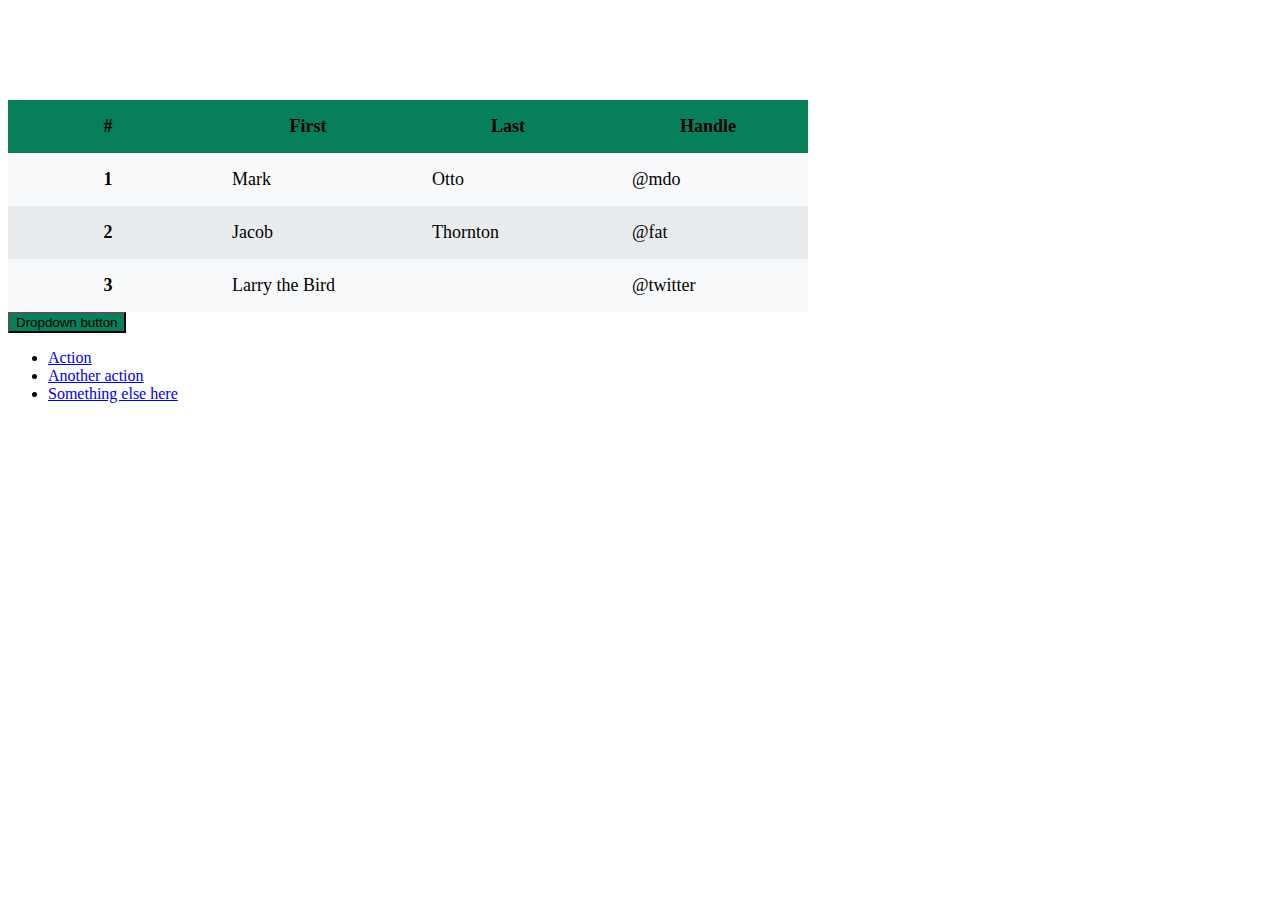
<file: test.html>
<!DOCTYPE html>
<html lang="en">
  <head>
    <meta charset="utf-8" />
    <meta name="viewport" content="width=device-width, initial-scale=1" />
    <title>Bootstrap demo</title>

    <link rel="stylesheet" href="css/test.css" />

    <link
      href="https://cdn.jsdelivr.net/npm/bootstrap@5.3.2/dist/css/bootstrap.min.css"
      rel="stylesheet"
      integrity="sha384-T3c6CoIi6uLrA9TneNEoa7RxnatzjcDSCmG1MXxSR1GAsXEV/Dwwykc2MPK8M2HN"
      crossorigin="anonymous"
    />
  </head>
  <body>
    <!-- <form>
      <div class="mb-3">
        <label for="exampleInputEmail1" class="form-label">Email address</label>
        <input
          type="email"
          class="form-control"
          id="exampleInputEmail1"
          aria-describedby="emailHelp"
        />
        <div id="emailHelp" class="form-text">
          We'll never share your email with anyone else.
        </div>
      </div>
      <div class="mb-3">
        <label for="exampleInputPassword1" class="form-label">Password</label>
        <input
          type="password"
          class="form-control"
          id="exampleInputPassword1"
        />
      </div>
      <div class="mb-3 form-check">
        <input type="checkbox" class="form-check-input" id="exampleCheck1" />
        <label class="form-check-label" for="exampleCheck1">Check me out</label>
      </div>
      <button type="submit" class="btn btn-primary">Submit</button>
    </form>

    <div class="form-check form-switch">
      <input
        class="form-check-input"
        type="checkbox"
        role="switch"
        id="flexSwitchCheckChecked"
        checked
      />
      <label class="form-check-label" for="flexSwitchCheckChecked"
        >Checked switch checkbox input</label
      >
    </div>

    <div class="mb-3">
      <label for="exampleFormControlInput1" class="form-label"
        >Email address</label
      >
      <input
        type="email"
        class="form-control"
        id="exampleFormControlInput1"
        placeholder="name@example.com"
      />
    </div>
    <div class="mb-3">
      <label for="exampleFormControlTextarea1" class="form-label"
        >Example textarea</label
      >
      <textarea
        class="form-control"
        id="exampleFormControlTextarea1"
        rows="3"
      ></textarea>
    </div> -->

    <!-- <table class="table"> -->
    <div class="table-responsive">
      <table class="table-primary">
        <thead class="test-color">
          <tr>
            <th scope="col" class="test-color">#</th>
            <th scope="col">First</th>
            <th scope="col">Last</th>
            <th scope="col">Handle</th>
          </tr>
        </thead>
        <tbody>
          <tr>
            <th scope="row">1</th>
            <td>Mark</td>
            <td>Otto</td>
            <td>@mdo</td>
          </tr>
          <tr>
            <th scope="row">2</th>
            <td>Jacob</td>
            <td>Thornton</td>
            <td>@fat</td>
          </tr>
          <tr>
            <th scope="row">3</th>
            <td colspan="2">Larry the Bird</td>
            <td>@twitter</td>
          </tr>
        </tbody>
      </table>
    </div>

    <div class="dropdown">
      <button
        class="btn btn-secondary dropdown-toggle test-color"
        type="button"
        data-bs-toggle="dropdown"
        aria-expanded="false"
      >
        Dropdown button
      </button>
      <ul class="dropdown-menu">
        <li><a class="dropdown-item" href="#">Action</a></li>
        <li><a class="dropdown-item" href="#">Another action</a></li>
        <li>
          <a class="dropdown-item" href="#">Something else here</a>
        </li>
      </ul>
    </div>
    <script
      src="https://cdn.jsdelivr.net/npm/bootstrap@5.3.2/dist/js/bootstrap.bundle.min.js"
      integrity="sha384-C6RzsynM9kWDrMNeT87bh95OGNyZPhcTNXj1NW7RuBCsyN/o0jlpcV8Qyq46cDfL"
      crossorigin="anonymous"
    ></script>
  </body>
</html>
</file>
<file: css/test.css>
table {
  width: 800px;
  margin-top: 100px;
  font-size: 18px;

  border-collapse: collapse;
}

th,
td {
  padding: 16px 24px;
  /* text-align: center; */
}

thead tr {
  background-color: #087f5b;
  /* color: #fff; */
}

thead th {
  width: 25%;
}

tbody tr:nth-child(odd) {
  background-color: #f8f9fa;
}

tbody tr:nth-child(even) {
  background-color: #e9ecef;
}

.test-color {
  background-color: #087f5b;
}
</file>
